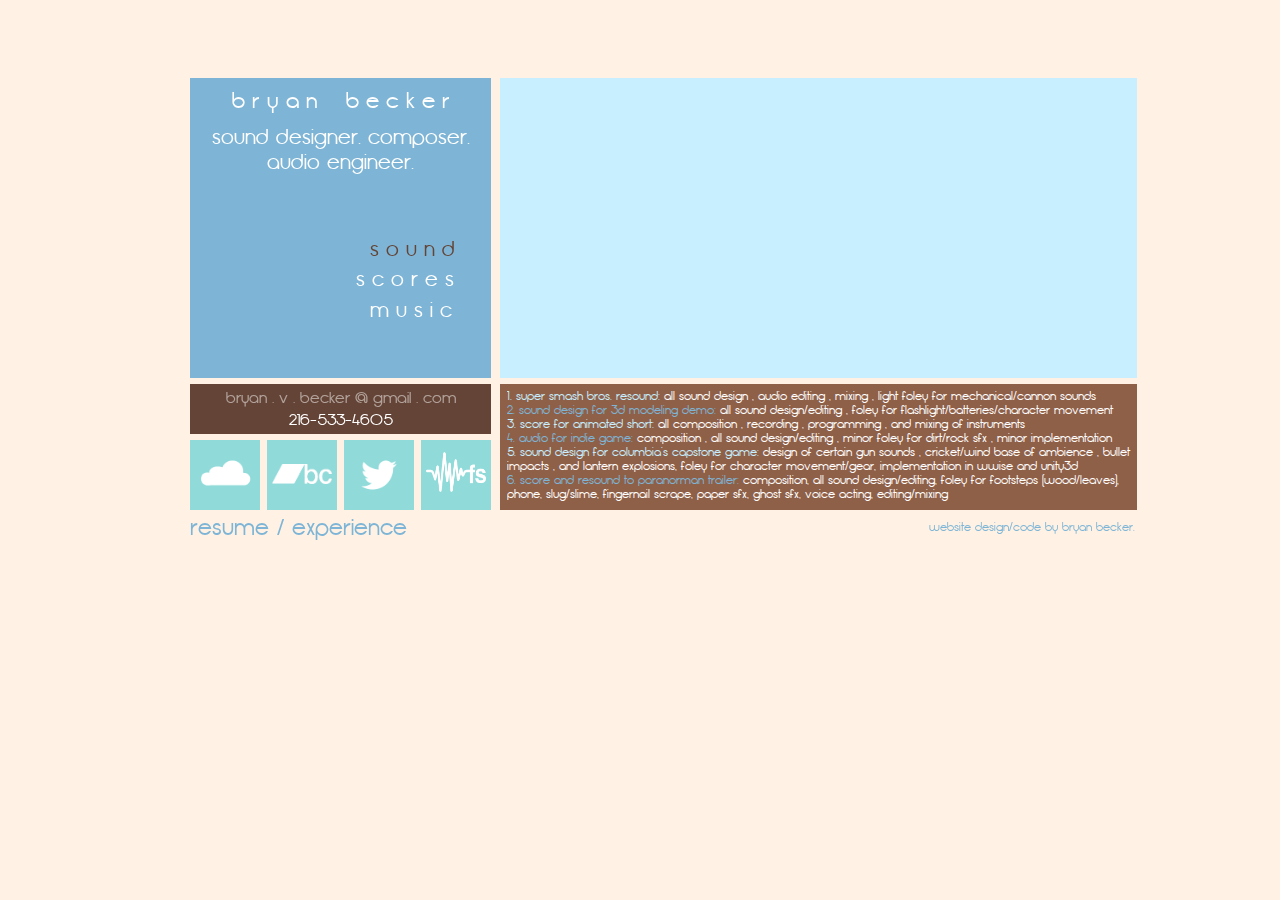
<file: index.html>
<!DOCTYPE html>
<html>
	<head>
		<!-- css links --> <link type="text/css" rel="stylesheet" href="stylesheet.css"/> <link rel="stylesheet" href="stylesheet2.css" type="text/css" charset="utf-8" />
		<!-- favicon --> <link rel="shortcut icon" href="http://www.bryanvbecker.com/favicon.ico"/>
		<!-- jquery links --> <script src="http://ajax.googleapis.com/ajax/libs/jquery/1.10.2/jquery.min.js"></script> <script type="text/javascript" src="jquery.animate-colors-min.js"></script>
		<!-- javascript link --><script type="text/javascript" src="script.js"></script>
		<title>Bryan Becker | Sound Designer</title>
	</head>
	<body style="background-color:#fff2e4">
	
		<div id="container"> <!-- container to hold sidebar and background divs -->
			
			<div class="col" id="col1"> <!-- column container for sidebar (nav, contact, work links) -->
			
				<div id="sidebar_top"> <!-- top of sidebar, holds nav items and brief description -->
					<p><pre>b r y a n    b e c k e r</pre></p>
					<p id="desc">sound designer. composer. audio engineer.</p>
					<ul> 
						<li><p class="nav" id="sound">s o u n d<div class="navball" id="soundball"></div></p></li>
						<li><p class="nav" id="score">s c o r e s<div class="navball" id="scoreball"></div></p></li>
						<li><p class="nav" id="music">m u s i c<div class="navball" id="musicball"></div></p></li>
					</ul>
					
					</div>
					
					<div id="sidebar_bottom"> <!-- bottom of sidebar, holds email and phone contact, does not include work links (sc/bc/fs/twitter) -->
						<p id="email"><a href="mailto:bryan.v.becker@gmail.com">bryan . v . becker @ gmail . com</a></p>
						<p id="phone">216-533-4605</p>
					</div>
			</div>
			
			<div class="col" id="col2"> <!-- column 2 (right col) on page, holds background for each section (score, music, sound) and each item associated -->
			
				<div id="reel"><iframe id="reelplayer" src="http://player.vimeo.com/video/67767590" width="489" height="275" frameborder="0" webkitAllowFullScreen mozallowfullscreen allowFullScreen></iframe></div>
				
				<div id="soundbg"></div> <!-- background color swatch for sound design section -->
				
				<div id="scorebg"> <!-- background swatch for score section, holds each score bandcamp player as well -->
					<ul> 
						<li class="scoreitem"><iframe id="braveplayer" style="border: 0; width: 170px; height: 170px; margin-left:-10px; margin-top:50px;" src="http://bandcamp.com/EmbeddedPlayer/album=2921593873/size=large/bgcol=333333/linkcol=ffffff/transparent=true/" seamless><a href="http://bryanbecker.bandcamp.com/album/the-brave-and-the-sly">The Brave and the Sly by Bryan Becker</a></iframe><p style="margin-bottom:-20px; margin-left:-10px; text-align:center; font-size:16px; color:#644436;">the brave and the sly</p></li>
						<li class="scoreitem"><iframe id="paraplayer" style="border: 0; width: 170px; height: 170px; margin-left:30px; margin-top:20px;" src="http://bandcamp.com/EmbeddedPlayer/album=4294911671/size=large/bgcol=333333/linkcol=ffffff/transparent=true/" seamless><a href="http://bryanbecker.bandcamp.com/album/paranorman-trailer-rescore">Paranorman Trailer Rescore by Bryan Becker</a></iframe><p style="margin-bottom:-20px; margin-left:30px; text-align:center; font-size:16px; color:#644436;">paranorman trailer</p></li>
						<li class="scoreitem"><iframe id="drillplayer" style="border: 0; width: 170px; height: 170px; margin-bottom:0px; margin-left:30px;" src="http://bandcamp.com/EmbeddedPlayer/album=4120329311/size=large/bgcol=333333/linkcol=ffffff/transparent=true/" seamless><a href="http://bryanbecker.bandcamp.com/album/drillbits">Drillbits by Bryan Becker</a></iframe><p style="margin-bottom:-20px; margin-left:25px; text-align:center; font-size:16px; color:#644436;">d r i l l b i t s</p></li>
						
					</ul>
				</div>
				
				<div id="musicbg"> <!-- background swatch for music section, holds each music bandcamp player as well -->
					<ul> 
						<li class="musicitem"><iframe id="pillarsplayer"style="border: 0; width: 170px; height: 170px; margin-left:-15px; margin-top:50px;" src="http://bandcamp.com/EmbeddedPlayer/album=2771063511/size=large/bgcol=333333/linkcol=ffffff/transparent=true/" seamless><a href="http://frontierpioneer.bandcamp.com/album/pillars">pillars by Frontier, Pioneer</a></iframe><p style="margin-bottom:-20px; margin-left:-20px; text-align:center; font-size:16px;">pillars<br>frontier, pioneer<br></p></li>
						<li class="musicitem"><iframe id="growplayer"style="border: 0; width: 170px; height: 170px; margin-left:34px; margin-top:20px;" src="http://bandcamp.com/EmbeddedPlayer/album=1488337413/size=large/bgcol=333333/linkcol=ffffff/transparent=true/" seamless><a href="http://frontierpioneer.bandcamp.com/album/youve-just-begun-to-grow">You&#39;ve Just Begun to Grow by Frontier, Pioneer</a></iframe><p style="margin-bottom:-20px; margin-left:22px; text-align:center;font-size:16px;">you've just begun to grow<br>frontier, pioneer</p></li>
						<li class="musicitem"><iframe id="bisonplayer" style="border: 0; width: 170px; height: 170px; margin-bottom:0px; margin-left:25px;" src="http://bandcamp.com/EmbeddedPlayer/album=2938126783/size=large/bgcol=333333/linkcol=ffffff/transparent=true/" seamless><a href="http://bisonofficial.bandcamp.com/album/moraine-ep">Moraine (EP) by Bison</a></iframe><p style="margin-bottom:-20px; margin-left:15bryanpx; text-align:center;font-size:16px;">Moraine EP<br>Bison</p></li>
					</ul>
				</div>
				
				<div id="bottominfo"> <!-- omnipresent bar at bottom of column 2 to hold info relevant to each section. holds all info at once, only displays relevant info thanks to some spells from the tome of jquery -->
				
					<p id="soundinfo"><span style="color:#C7EFFF">1. super smash bros. resound: </span> <span class="whitetext">all sound design , audio editing , mixing , light foley for mechanical/cannon sounds</span> <br> <span style="color:#7eb5d6">2. sound design for 3d modeling demo: </span> <span class="whitetext">all sound design/editing , foley for flashlight/batteries/character movement</span> <br> <span style="color:#C7EFFF">3. score for animated short: </span> <span class="whitetext">all composition , recording , programming , and mixing of instruments</span> <br> <span style="color:#7eb5d6">4. audio for indie game: </span> <span class="whitetext">composition , all sound design/editing , minor foley for dirt/rock sfx , minor implementation</span> <br> <span style="color:#C7EFFF">5. sound design for columbia's capstone game: </span> <span class="whitetext">design of certain gun sounds , cricket/wind base of ambience , bullet impacts , and lantern explosions, foley for character movement/gear, implementation in wwise and unity3d</span> <br> <span style="color:#7eb5d6">6. score and resound to paranorman trailer: </span> <span class="whitetext"> composition, all sound design/editing, foley for footsteps (wood/leaves), phone, slug/slime, fingernail scrape, paper sfx, ghost sfx, voice acting, editing/mixing</span></p>
					
					<!-- info section for score, short descriptions of each song -->
					<p class="scoreinfo" id="braveinfo">a score written for an <br>animation short by <br>laurel coleman</p>
					<p class="scoreinfo" id="parainfo">a score written to the <br>trailer of paranorman for <br>a project at columbia <br>college chicago</p>
					<p class="scoreinfo" id="drillinfo">a score written as sole sound designer/composer on the <br>game: drillbits, 1st place winner <br>at columbia college's 24-hour game jam</p>
					
					<!-- info section for music, descriptions of roles in each project -->
					<p class="musicinfo" id="pillarsinfo">- composition<br>- performance<br>- recording<br>- mixing<br>- mastering</p>
					<p class="musicinfo" id="growinfo">- composition<br>- performance<br>- recording<br>- mixing<br>- mastering</p>
					<p class="musicinfo" id="bisoninfo">- performance<br>- recording<br>- mixing<br>- mastering</p>
				</div>
			</div> <!-- column 2 ends, finally. jeez. -->
			
			<div id="bottombar"> <!-- bottom bar underneath sidebar (column 1) to hold icons that link to various samples of work (soundcloud, freesound, etc.) -->
				<ul id="list"> 
					
					<li id="soundcloud"><a href="http://www.soundcloud.com/bryanbecker"><img src="sclogo.png" height="60" width="60" style="position:absolute; margin-left:5px; margin-top:5px;"/></a></li>
					<li id="bandcamp"><a href="http://frontierpioneer.bandcamp.com"><img src="bclogo.png" height="20" width="60"style="position:absolute; margin-left:5px; margin-top:24px;"/></a></li>
					<li id="twitter"><a href="https://twitter.com/bryanplusabeard"><img src="twitterlogo.png"height="60" width="60" style="position:absolute; margin-left:5px; margin-top:5px;"/></a></li>
					<a href="http://freesound.org/people/duckduckpony/"><li id="fs"><img src="fs.png" height="40" width="60" style="position:absolute; margin-left:5px; margin-top:12px;"/></a></li>
				</ul>
			</div>
			
			<!-- BEGIN FINAL PREPARATIONS FOR WEBSITE. POST LINK TO RESUME FOR POTENTIAL EMPLOYERS/COLLEAGUES. TAKE CREDIT FOR HARD WORK ON WEBSITE. -->
			<p id="resume"><a href="http://bryanvbecker.com/resume.pdf">resume / experience</a></p>
			<p id="copyright">website design/code by bryan becker.</p>
			<!-- FINAL PREPARATIONS COMPLETE. WEBSITE SEQUENCE HAS RUN ITS COURSE, PREPARE FOR SELF-DESTRUCT IN 5, 4, 3... Wait. Nope, no self-destruct today. That's scheduled for  November 9, 2934. Have a good day, thanks for stopping by! -->
		</div>
	</body>
</html> <!-- 011001010110111001100100 -->
</file>
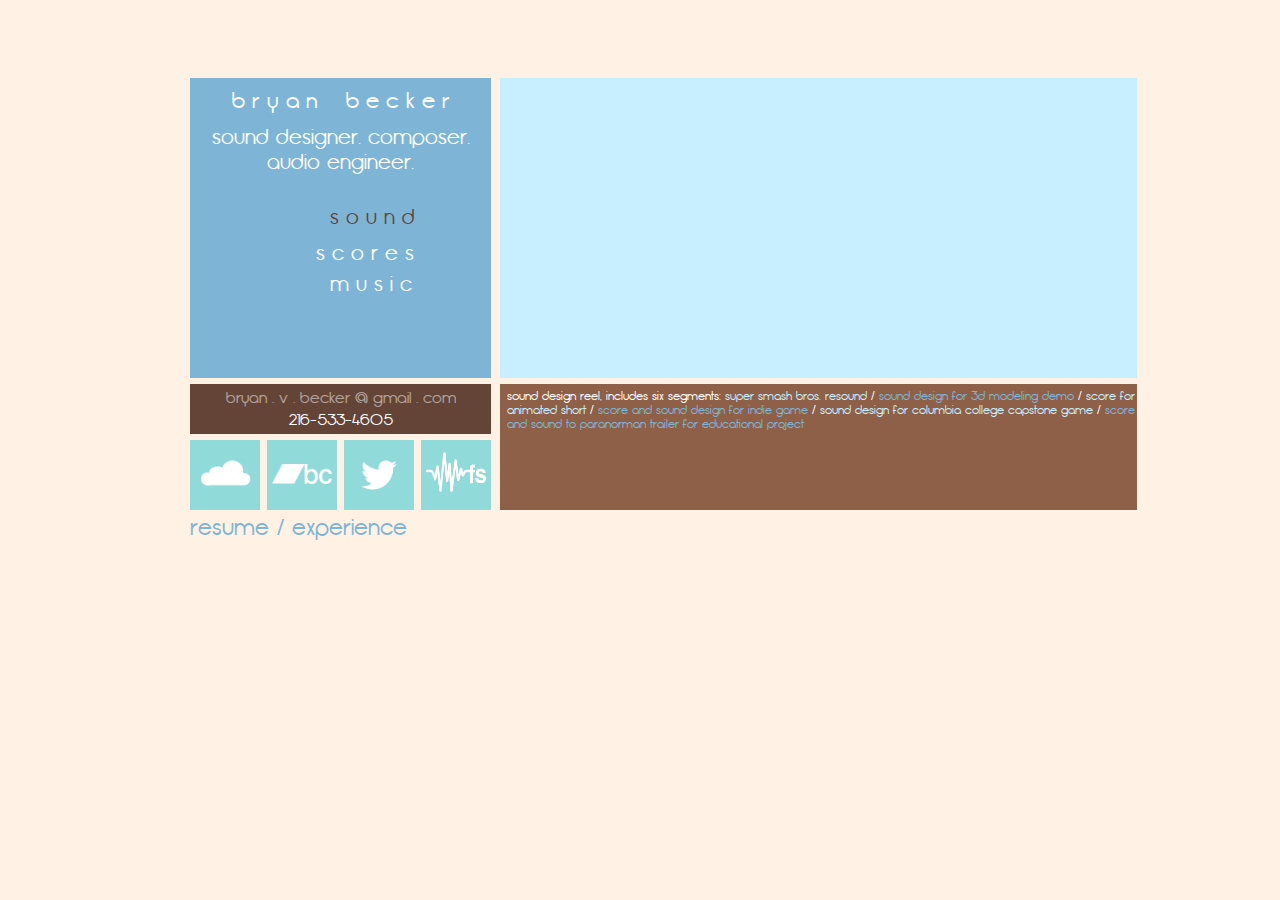
<file: main.html>
<!DOCTYPE html>
<html>
	<head>
		<link type="text/css" rel="stylesheet" href="stylesheet.css"/>
		<link rel="stylesheet" href="stylesheet2.css" type="text/css" charset="utf-8" />
		<!-- <audio id="sound"><source src="sound.wav"></source></audio> -->
		<script src="http://ajax.googleapis.com/ajax/libs/jquery/1.10.2/jquery.min.js"></script>
		<script type="text/javascript" src="jquery.animate-colors-min.js"></script>
		<script type="text/javascript" src="script.js"></script>
		<title>Bryan Becker</title>
	</head>
	<body style="background-color:#fff2e4">
	
		<div id="container"> <!-- container to hold sidebar and background divs -->
		
			<div class="col" id="col1">
			
				<div id="sidebar_top">
					<p><pre>b r y a n    b e c k e r</pre></p>
					<p id="desc">sound designer. composer. audio engineer.
					<p class="nav" id="sound">s o u n d<div class="navball" id="soundball"></div></p>
					<p class="nav" id="score">s c o r e s<div class="navball" id="scoreball"></div></p>
					<p class="nav" id="music">m u s i c<div class="navball" id="musicball"></div></p>
					</div>
					<div id="sidebar_bottom">
						<p id="email"><a href="mailto:bryan.v.becker@gmail.com">bryan . v . becker @ gmail . com</a></p>
						<p id="phone">216-533-4605</p>
					</div>
			</div>
			
			<div class="col" id="col2">
			
				<div id="reel"><iframe id="reelplayer" src="http://player.vimeo.com/video/67767590" width="534" height="300" frameborder="0" webkitAllowFullScreen mozallowfullscreen allowFullScreen></iframe></div>
				
				<div id="soundbg"></div>
				
				<div id="scorebg">
					<ul>
						<li class="scoreitem"><iframe id="braveplayer" style="border: 0; width: 170px; height: 170px; margin-left:-10px; margin-top:50px;" src="http://bandcamp.com/EmbeddedPlayer/album=2921593873/size=large/bgcol=333333/linkcol=ffffff/transparent=true/" seamless><a href="http://bryanbecker.bandcamp.com/album/the-brave-and-the-sly">The Brave and the Sly by Bryan Becker</a></iframe><p style="margin-bottom:-20px; margin-left:-10px; text-align:center; font-size:16px; color:#644436;">the brave and the sly</p></li>
						<li class="scoreitem"><iframe id="paraplayer" style="border: 0; width: 170px; height: 170px; margin-left:30px; margin-top:20px;" src="http://bandcamp.com/EmbeddedPlayer/album=4294911671/size=large/bgcol=333333/linkcol=ffffff/transparent=true/" seamless><a href="http://bryanbecker.bandcamp.com/album/paranorman-trailer-rescore">Paranorman Trailer Rescore by Bryan Becker</a></iframe><p style="margin-bottom:-20px; margin-left:30px; text-align:center; font-size:16px; color:#644436;">paranorman trailer</p></li>
						<li class="scoreitem"><iframe id="drillplayer" style="border: 0; width: 170px; height: 170px; margin-bottom:0px; margin-left:30px;" src="http://bandcamp.com/EmbeddedPlayer/album=4120329311/size=large/bgcol=333333/linkcol=ffffff/transparent=true/" seamless><a href="http://bryanbecker.bandcamp.com/album/drillbits">Drillbits by Bryan Becker</a></iframe><p style="margin-bottom:-20px; margin-left:25px; text-align:center; font-size:16px; color:#644436;">d r i l l b i t s</p></li>
						
					</ul>
				</div>
				
				<div id="musicbg">
					<ul>
						<li class="musicitem"><iframe id="pillarsplayer"style="border: 0; width: 170px; height: 170px; margin-left:-15px; margin-top:50px;" src="http://bandcamp.com/EmbeddedPlayer/album=2771063511/size=large/bgcol=333333/linkcol=ffffff/transparent=true/" seamless><a href="http://frontierpioneer.bandcamp.com/album/pillars">pillars by Frontier, Pioneer</a></iframe><p style="margin-bottom:-20px; margin-left:-20px; text-align:center; font-size:16px;">pillars<br>frontier, pioneer<br></p></li>
						<li class="musicitem"><iframe id="growplayer"style="border: 0; width: 170px; height: 170px; margin-left:34px; margin-top:20px;" src="http://bandcamp.com/EmbeddedPlayer/album=1488337413/size=large/bgcol=333333/linkcol=ffffff/transparent=true/" seamless><a href="http://frontierpioneer.bandcamp.com/album/youve-just-begun-to-grow">You&#39;ve Just Begun to Grow by Frontier, Pioneer</a></iframe><p style="margin-bottom:-20px; margin-left:22px; text-align:center;font-size:16px;">you've just begun to grow<br>frontier, pioneer</p></li>
						<li class="musicitem"><iframe id="bisonplayer" style="border: 0; width: 170px; height: 170px; margin-bottom:0px; margin-left:35px;" src="http://bandcamp.com/EmbeddedPlayer/album=2938126783/size=large/bgcol=333333/linkcol=ffffff/transparent=true/" seamless><a href="http://bisonofficial.bandcamp.com/album/moraine-ep">Moraine (EP) by Bison</a></iframe><p style="margin-bottom:-20px; margin-left:30px; text-align:center;font-size:16px;">Moraine EP<br>Bison</p></li>
					</ul>
				</div>
				
				<div id="bottominfo">
					<p id="soundinfo">sound design reel, includes six segments: <span style="color:#C7EFFF">super smash bros. resound</span> / <span style="color:#7eb5d6">sound design for 3d modeling demo</span> / <span style="color:#C7EFFF">score for animated short</span> / <span style="color:#7eb5d6">score and sound design for indie game</span> / <span style="color:#C7EFFF">sound design for columbia college capstone game</span> / <span style="color:#7eb5d6">score and sound to paranorman trailer for educational project</span></p>
					<p class="scoreinfo" id="braveinfo">a score written for an <br>animation short by <br>laurel coleman</p>
					<p class="scoreinfo" id="parainfo">a score written to the <br>trailer of paranorman for <br>a project at columbia <br>college chicago</p>
					<p class="scoreinfo" id="drillinfo">a score written as sole sound designer/composer on the <br>game: drillbits, 1st place winner <br>at columbia college's 24-hour game jam</p>
					<p class="musicinfo" id="pillarsinfo">- composition<br>- performance<br>- recording<br>- mixing<br>- mastering</p>
					<p class="musicinfo" id="growinfo">- composition<br>- performance<br>- recording<br>- mixing<br>- mastering</p>
					<p class="musicinfo" id="bisoninfo">- performance<br>- recording<br>- mixing<br>- mastering</p>
				</div>
			</div>
			
			<div id="bottombar">
				<ul id="list">
					
					<li id="soundcloud"><a href="http://www.soundcloud.com/bryanbecker"><img src="sclogo.png" height="60" width="60" style="position:absolute; margin-left:5px; margin-top:5px;"/></a></li>
					<li id="bandcamp"><a href="http://frontierpioneer.bandcamp.com"><img src="bclogo.png" height="20" width="60"style="position:absolute; margin-left:5px; margin-top:24px;"/></a></li>
					<li id="twitter"><a href="https://twitter.com/bryanplusabeard"><img src="twitterlogo.png"height="60" width="60" style="position:absolute; margin-left:5px; margin-top:5px;"/></a></li>
					<a href="http://freesound.org/people/duckduckpony/"><li id="fs"><img src="fs.png" height="40" width="60" style="position:absolute; margin-left:5px; margin-top:12px;"/></a></li>
				</ul>
			</div>
			<p id="resume"><a href="https://docs.google.com/file/d/0B78l6JpmrRyJdUhmVXZqMl91Ymc/edit?usp=sharing">resume / experience</a></p>
		</div>
	</body>
</html>
</file>
<file: stylesheet.css>
/*basic selectors*/
body {
	overflow:auto;
}

ul {
	list-style-type: none;
	display:inline-block;
}

div pre {
	font-family:opificioregular;
	font-size:1.4em;
	color:#ffffff;
	text-align: center;
	padding-top: 10px;
	margin-bottom: -10px;
}

div div p {
	font-family:opificioregular;
	color:#ffffff;
}

a {
	text-decoration: none;
	color:white;
}

p a {
	text-decoration:none;
	color:inherit;
}

/*classes*/

.scoreinfo {
	opacity:0;
}

.musicinfo {
	opacity:0;
}

.musicitem {
	position:relative;
	display:inline-block;
	margin-top: -20px;
	opacity:0;
}

.scoreitem {
	position:relative;
	display:inline-block;
	margin-top: -20px;
	opacity:0;
	z-index:4;
}

.col {
	display:inline-block;
	margin-left: auto;
	margin-right:auto;
	margin-top: 70px;
	width:310px;
}

.nav {
	font-family:opificioregular;
	font-size:1.3em;
	color:#ffffff;
	float:right;
	margin-right:10px;
}

.navball {
	width:10px;
	height:10px;
	border-radius:5px;
	background-color:#ffffff;
	display:none;
}

/*id's*/

#col1 {
	margin-left: 50px;
	display: inline-block;
	float:left;
}

#col2 {
	position:absolute;
	display: inline-block;
	width:637px;
	z-index:-1;
}


/*contact items*/
#email {
	opacity:0.5;
	padding-top:5px;
	text-align:center;
	margin-bottom:-10px;
}

#phone {
	padding-top:13px;
	margin-top:0px;
	text-align: center;
	
}

#desc {
	font-size: 1.3em;
	text-align:center;
	margin-bottom: 10px;
}

/*nav items*/
#sound {
	margin-top: 20px;
	margin-left: 140px;
	margin-bottom: -45px;
	margin-right:33px;
	float:left;
}

#soundball {
	/*ball to show nav choice, display set to none to make invisible at first*/
	margin-right: 13px;
	margin-top: 26.5px;
	margin-bottom:-45px;
	float:right;
	
}

#score {
	clear:both;
	margin-top:50px;
	margin-right: 35px;
	margin-bottom: -15px;
	margin-left:125.5px;
	float:left;
}

#scoreball {
	/*ball to show nav choice, display set to none to make invisible at first*/
	margin-right: 13px;
	margin-top: -2px;
	margin-bottom:-15px;
	float:right;
}

#music {
	clear:both;
	float:left;
	margin-left:140px;
	margin-right:35px;	
}

#musicball {
	/*ball to show nav choice, display set to none to make invisible at first*/
	margin-right: 13px;
	margin-top: -38px;
	float:right;
}

/* various containers/wrappers for sections of the site */
#container {
	width:1000px;
	margin: 0px auto;
}
	

#sidebar_top {
	margin-top: -22px;
	width:301px;
	height:300px;
	background-color:#7eb5d6;

}

#sidebar_bottom {
	margin-top: -10px;
	width:301px;
	height:50px;
	background-color:#644436;

}

#bottominfo {
	clear:both;
	margin-top:14px;
	width:637px;
	height:126px;
	background-color: #fff2e4;
}

/* reel info */
#soundinfo {
	font-size:12px;
	padding-top: 5px;
	padding-left: 7px;
	opacity:0;
}

.whitetext {
	color:#ffffff;
}

#reel {
	top:0px;
	left:0px;
	padding-left: 70px;
	padding-top: 14px;
	position:absolute;
	z-index:10;
}

#reelplayer {
	display:block;
	opacity:1;
}

/* score player info */
#braveinfo {
	padding-top: 15px;
	margin-left:35px;
	display:inline-block;
	position:absolute;
}

#parainfo {
	padding-top: 5px;
	padding-left: 225px;
	display:inline-block;
	position:absolute;
}

#drillinfo {
	padding-top: 5px;
	padding-left:430px;
	display:inline-block;
	position:absolute;
	font-size:14px;
}

/* music player info */
#pillarsinfo {
	margin-left: 50px;
	display:inline-block;
	position:absolute;
}

#growinfo {
	margin-left: 270px;
	display:inline-block;
	position:absolute;
}

#bisoninfo {
	margin-left: 470px;
	display:inline-block;
	position:absolute;
}





/* backgrounds for each navigation section */

#soundbg {
	margin-bottom: -8px;
	display:inline-block;
	width:637px;
	height:300px;
	background-color:#C7EFFF;
	position:relative;
	display:none;
	opacity:0;
}

#scorebg {
	margin-bottom: -8px;
	display:inline-block;
	width:637px;
	height:300px;
	background-color:#A1D8EC;
	position:relative;
	display:none;
	opacity:0;
	z-index:-1;
}

#musicbg {
	margin-bottom: -8px;
	display:inline-block;
	width:637px;
	height:300px;
	background-color:#8AC9E0;
	position:relative;
	display:none;
	opacity:0;
}






/*music player ids*/

#pillarsplayer {
	margin-top: 0px;
	margin-left: -15px;
}

#growplayer {
	margin-top: 20px;
	margin-left: 19px;
}

#bisonplayer {
	margin-top: 20px;
	margin-right: 10px;
}


/*bottom bar*/

#bottombar {
	margin-top: -10px;
	display:inline;
	float:left;
	clear:both;
}

#fs {
	margin-left: 2.99px;
	margin-right: 2.99px;
	width:70px;
	height:70px;
	background-color: #90DADA;
	display:inline-block;
	opacity:1;
}

#soundcloud {
	margin-left: 10px;
	width:70px;
	height:70px;
	background-color: #90DADA;
	display:inline-block;
}

#bandcamp {
	margin-left:2.99px;
	width:70px;
	height:70px;
	background-color: #90DADA;
	display:inline-block;
}

#twitter {
	margin-left: 2.99px;
	width:70px;
	height:70px;
	background-color: #90DADA;
	display:inline-block;
}

/* resume and 'copyright' */

#resume {
	font-family:opificioregular;
	color:#7eb5d6;
	margin-top: -15px;
	margin-left: 50px;
	font-size: 23px;
	display:inline;
	float:left;
	clear:both;
}

#copyright {
	font-family:opificioregular;
	color:#7eb5d6;
	margin-top: -45px;
	margin-left: 50px;
	margin-right: 5px;
	font-size: 12px;
	display:inline-block;
	float:right;
	clear:both;
}
</file>
<file: stylesheet2.css>
/* Generated by Font Squirrel (http://www.fontsquirrel.com) on July 24, 2013 */



@font-face {
    font-family: 'opificioregular';
    src: url('opificio-webfont.eot');
    src: url('opificio-webfont.eot?#iefix') format('embedded-opentype'),
         url('opificio-webfont.woff') format('woff'),
         url('opificio-webfont.ttf') format('truetype'),
         url('opificio-webfont.svg#opificioregular') format('svg');
    font-weight: normal;
    font-style: normal;

}
</file>
